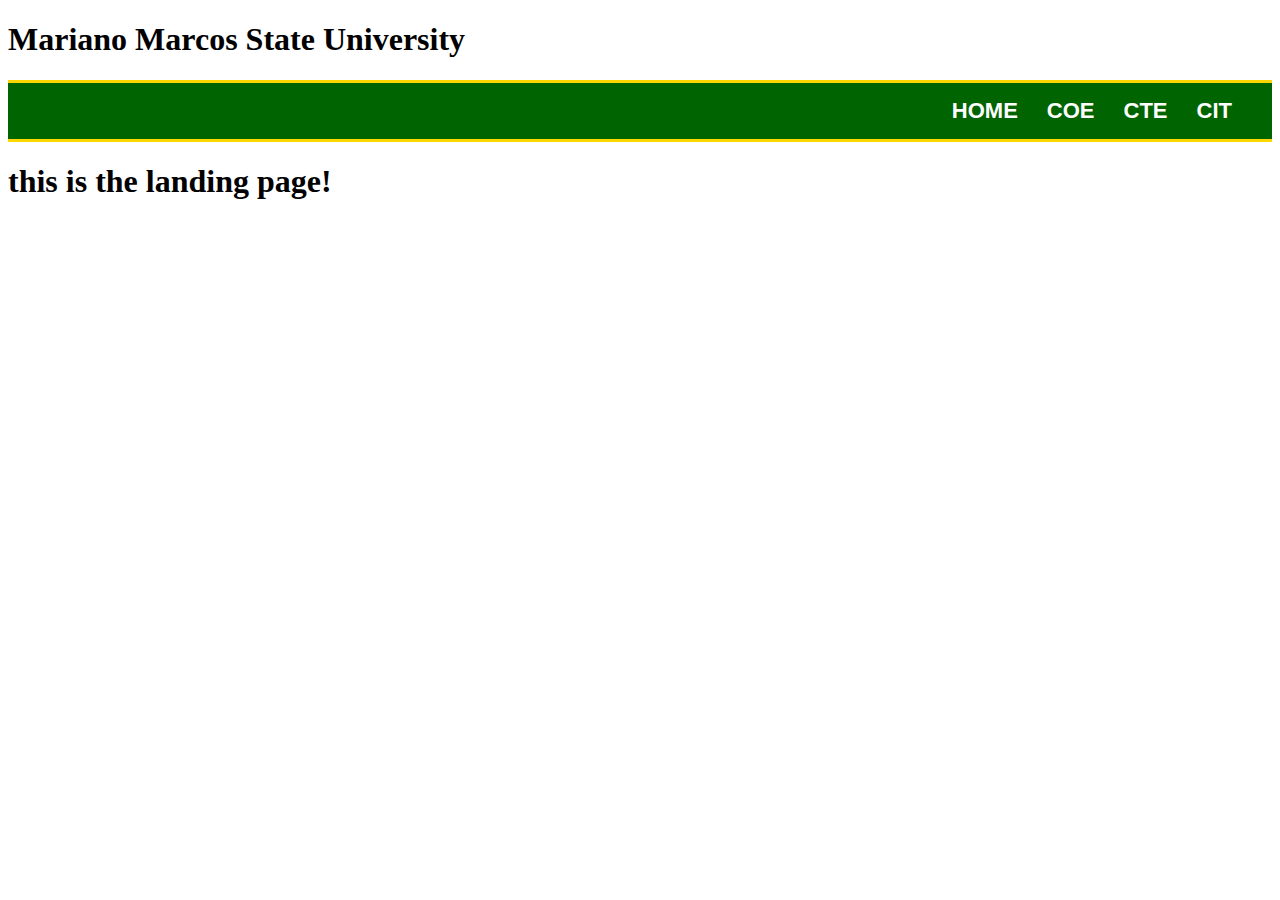
<file: index.html>
<!DOCTYPE html>
<html lang="en">
<head>
    <meta charset="UTF-8">
    <meta name="viewport" content="width=<device-width>, initial-scale=1.0">
    <title>Links & Images</title>
    <link rel="stylesheet"href="./css/mystyles.css">
       
    
        
    
</head>
<body>
    <h1>Mariano Marcos State University</h1>
    <p>
        <a href="index.html" class="homestyles">HOME</a>
        <a href="demo4.html"class="coestyles">COE</a>
        <a href="demo3.html"class="ctestyles">CTE</a>
        <a href="demo2.html"class="citstyles">CIT</a>
    </p>
    <h1>this is the landing page!</h1>
</body>
</html>
</file>
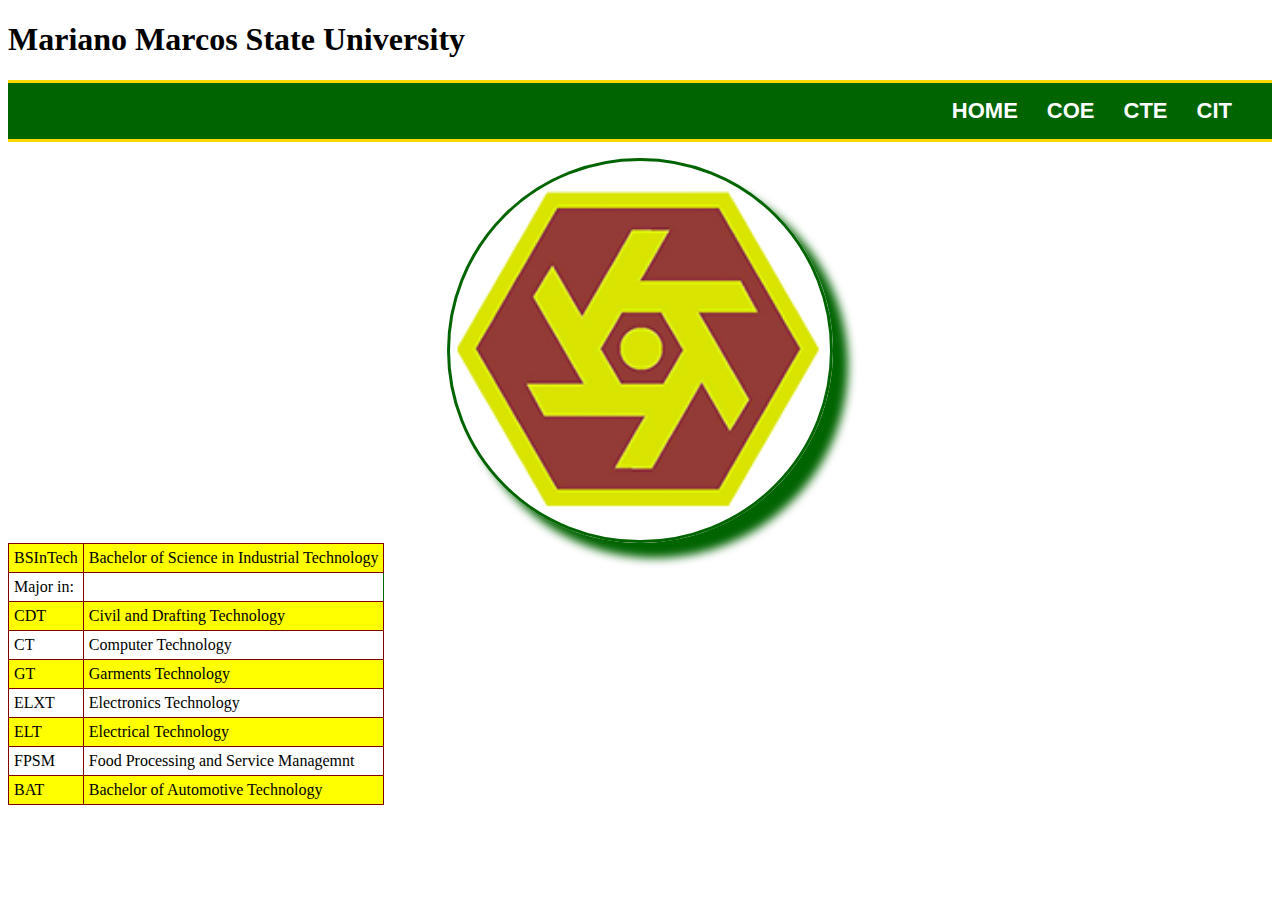
<file: demo2.html>
<!DOCTYPE html>
<html lang="en">
<head>
    <meta charset="UTF-8">
    <meta name="viewport" content="width=device-width, initial-scale=1.0">
    <title>Web Page 2</title>
    <link rel="stylesheet"href="./css/mystyles.css">

   
</head>
<body>
    <h1>Mariano Marcos State University</h1>
    <p> 
        <a href="index.html" class="homestyles">HOME</a>
        <a href="demo4.html" class="coestyles">COE</a>
        <a href="demo3.html" class="ctestyles">CTE</a>
        <a href="demo2.html" class="citstyles">CIT</a>
    </p>
    <img src="./CIT.png" alt="CIT logo" width="50%" height="50%">
    <table>
        <tr>
            <td>BSInTech</td>
            <td>Bachelor of Science in Industrial Technology</td>
        </tr>
        <tr>
            <td>Major in:</td>
        </tr>
        <tr>
            <td>CDT</td>
            <td>Civil and Drafting Technology</td>
        </tr>
        <tr>
            <td>CT</td>
            <td>Computer Technology</td>
        </tr>
        <tr>
            <td>GT</td>
            <td>Garments Technology</td>
        </tr>
        <tr>
            <td>ELXT</td>
            <td>Electronics Technology</td>
        </tr>
        <tr>
            <td>ELT</td>
            <td>Electrical Technology</td>
        </tr>
        <tr>
            <td>FPSM</td>
            <td>Food Processing and Service Managemnt</td>
        </tr>
        <tr>
            <td>BAT </td>
            <td>Bachelor of Automotive Technology</td>
        </tr>
    </table>
</body>
</html>
</file>
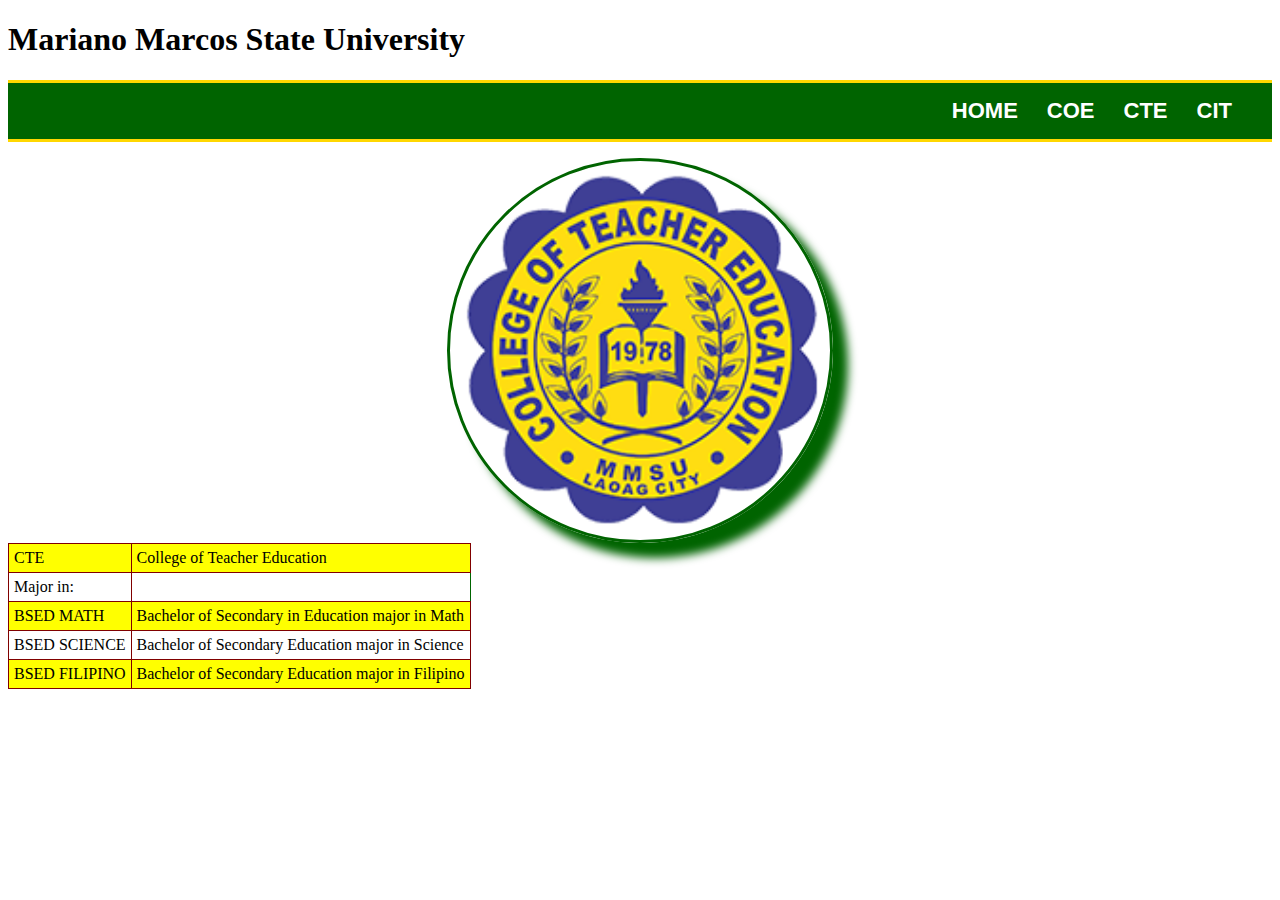
<file: demo3.html>
<!DOCTYPE html>
<html lang="en">
<head>
    <meta charset="UTF-8">
    <meta name="viewport" content="width=device-width, initial-scale=1.0">
    <title>Document</title>
    <link rel="stylesheet"href="./css/mystyles.css">
</head>
<body>
   
</head>
<body>
    <h1>Mariano Marcos State University</h1>
    <p> 
        <a href="index.html" class="homestyles">HOME</a>
        <a href="demo4.html" class="coestyles">COE</a>
        <a href="demo3.html" class="ctestyles">CTE</a>
        <a href="demo2.html" class="citstyles">CIT</a>
    </p>
    <img src="./CTE.png" alt="CTE logo" width="50%" height="50%">
    <table>
        <tr>
            <td>CTE</td>
            <td>College of Teacher Education</td>
        </tr>
        <tr>
            <td>Major in:</td>
        </tr>
        <tr>
            <td>BSED MATH</td>
            <td>Bachelor of Secondary in Education major in Math</td>
        </tr>
        <tr>
            <td>BSED SCIENCE</td>
            <td>Bachelor of Secondary Education major in Science</td>
        </tr>
        <tr>
            <td>BSED FILIPINO</td>
            <td> Bachelor of Secondary Education major in Filipino</td>
        
    </table>

      
</body>
</html>
</file>
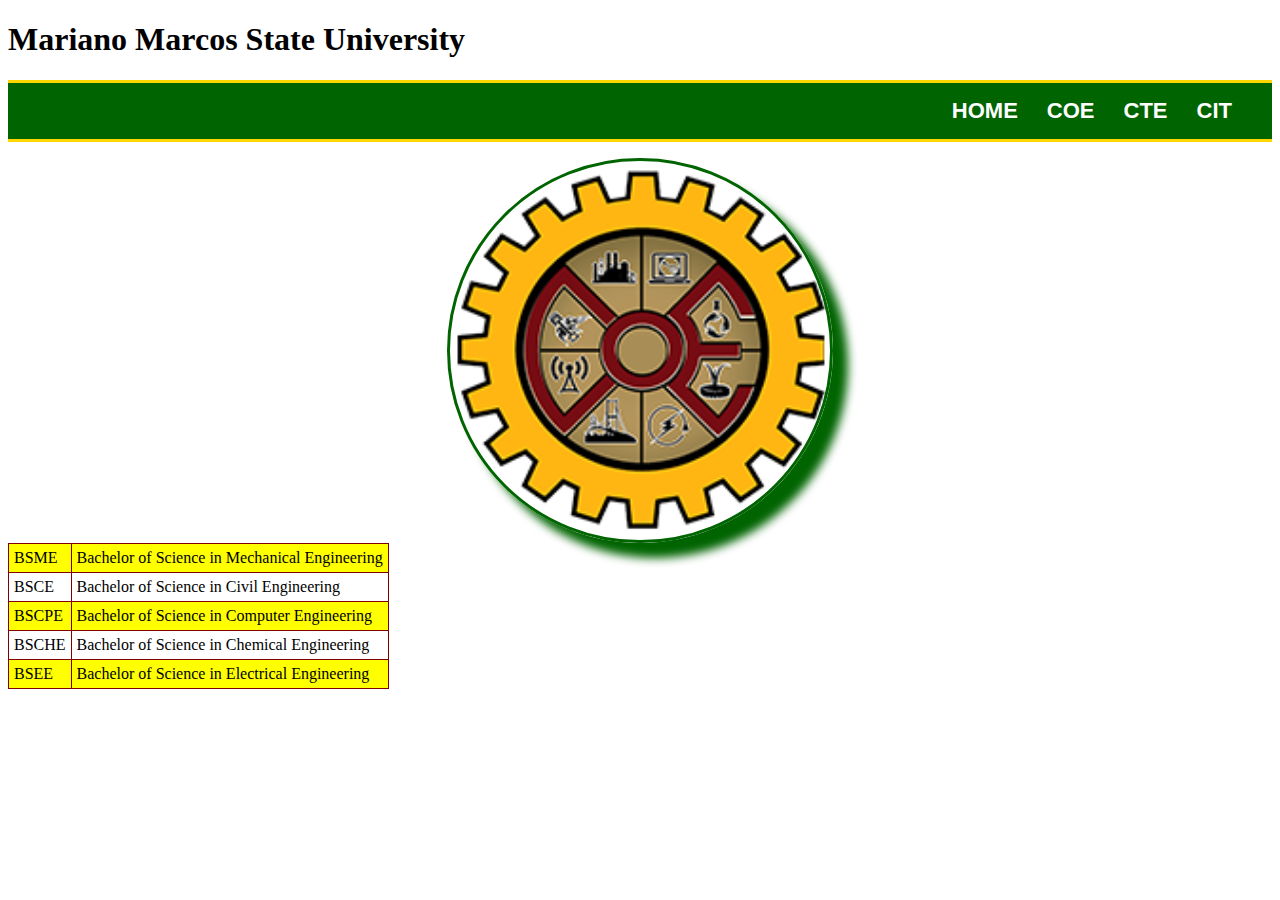
<file: demo4.html>
<!DOCTYPE html>
<html lang="en">
<head>
    <meta charset="UTF-8">
    <meta name="viewport" content="width=device-width, initial-scale=1.0">
    <title>Document</title>
    <link rel="stylesheet"href="./css/mystyles.css">
</head>
<body>
    
    
</head>
<body>
    <h1>Mariano Marcos State University</h1>
    <p> 
        <a href="index.html" class="homestyles">HOME</a>
        <a href="demo4.html" class="coestyles">COE</a>
        <a href="demo3.html" class="ctestyles">CTE</a>
        <a href="demo2.html" class="citstyles">CIT</a>
    </p>
    <img src="./COE.png" alt="COE logo" width="50%" height="50%">
    <table>
        <tr>
            <td>BSME</td>
            <td>Bachelor of Science in Mechanical Engineering</td>
        </tr>
        <tr>
            <td>BSCE</td>
            <td>Bachelor of Science in Civil Engineering</td>
        </tr>
        <tr>
            <td>BSCPE</td>
            <td>Bachelor of Science in Computer Engineering</td>
        </tr>
        <tr>
            <td>BSCHE</td>
            <td>Bachelor of Science in Chemical Engineering</td>
        </tr>
        <tr>
            <td>BSEE</td>
            <td>Bachelor of Science in Electrical Engineering</td>
       
        </tr>
    </table>
</body>
</html>
</file>
<file: css/mystyles.css>
a{
    margin-right: 25px;
    text-decoration: none;
    color:white;
    font-size:22px;
    font-family: Arial;
    font-weight: bold;
    

}
p{
    background-color:darkgreen;
    padding:15px;

    
    text-align: right;
    border-top: 3px solid gold;
    border-bottom:3px solid gold;
}
img {
    display: block;
    width: 50%;
    margin: auto;
    border: 3px solid darkgreen;
    border-radius: 50%
    

}
table {
    border: 1px solid darkgreen;
    border-collapse: collapse ;
}

td{
    border: 1px solid darkgreen;
    padding: 5px 15px;
}
a:hover{
    background-color:white ;
    color:black;
    padding:10px;
}
img{
    display:block;
    width:30%;
    margin:auto;
    border:3px solid darkgreen;
    border-radius: 50%;
    box-shadow: 15px 15px 10px darkgreen;
}
.homestyles:hover{
    background-color: aqua;
    color:black;
    font-weight: bold;
}
td{
    border:1px solid maroon;
    padding:5px
}
tr:nth-child(odd){
    background-color: yellow;

}
.coestyles:hover{
    background-color: brown;
    color:bisque;
    font-weight: bold;
}
.ctestyles:hover{
    background-color:gold;
    color:yellow;
    font-weight: bold;
}
.citstyles:hover{
    background-color: brown;
    color:crimson;
    font-weight: bold;
}
</file>
